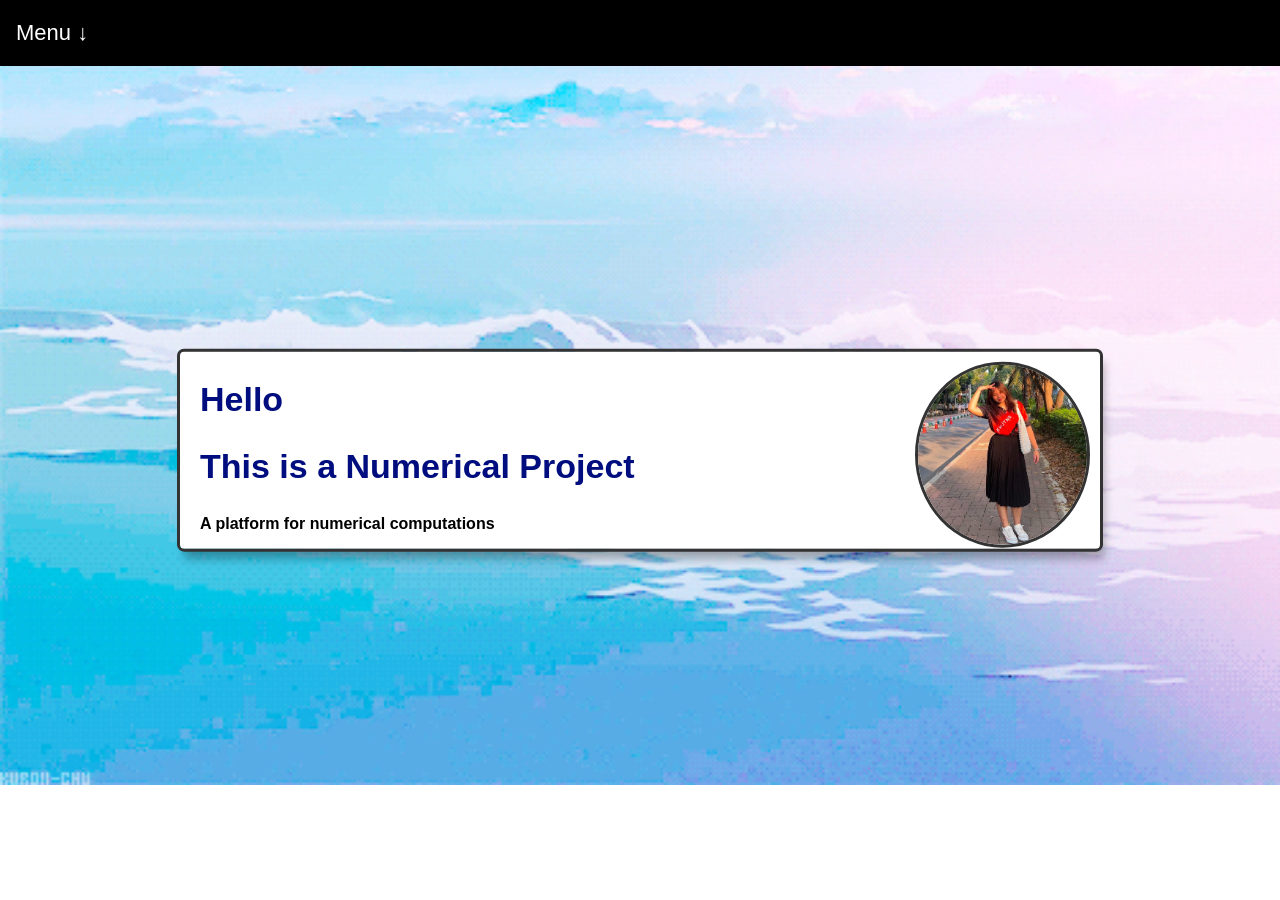
<file: project/index.html>
<!DOCTYPE html>
<html lang="en">
<head>
    <meta charset="UTF-8">
    <meta name="viewport" content="width=device-width, initial-scale=1.0">
    <title>Numerical calculate by Porjor</title>
    <link rel="stylesheet" href="css/style.css">
</head>
<body>
    
    <div class="topnav">
        <div class="dropdown">
            <button class="dropbtn">Menu &darr;</button>
            <div class="dropdown-content">
                <a href="bisec/1bisection.html">Bisection Method</a>
                <a href="false/falseposition.html">False Position Method</a>
                <a href="newton/newtonrap.html">Newton Raphson Method</a>
                <a href="secant/secant.html">Secant Method</a>
                <a href="one_point/opi.html">One Point Iteration Method</a>
                <a href="camer's_rule/camer.html">Camer's Rule</a>
                <a href="gauss_jordan/gauss_jordan.html">Gauss-Jordan Method</a>
                <a href="gauss_em/gelimination.html">Gauss Elimination Method</a>
                <a href="matrix/matrix.html">Matrix Inversion Method</a>
                <a href="newton_interpol/nti.html">Newton Interpolating Method</a>
                <a href="linear/linear.html">Linear Regression</a>
            </div>
        </div>
    </div>
    <div class="box">
        <img src="test2.png" alt="Your Image" class="corner-image">
        <!-- เนื้อหาภายในกล่อง -->
        <h2>Hello</h2>
        <h2>This is a Numerical Project</h2>
        <h3>A platform for numerical computations</h3>

    </div>
    <img src="wall_blue.jpg" class="bgimg" alt="Background Image">

</body>
</html>
</file>
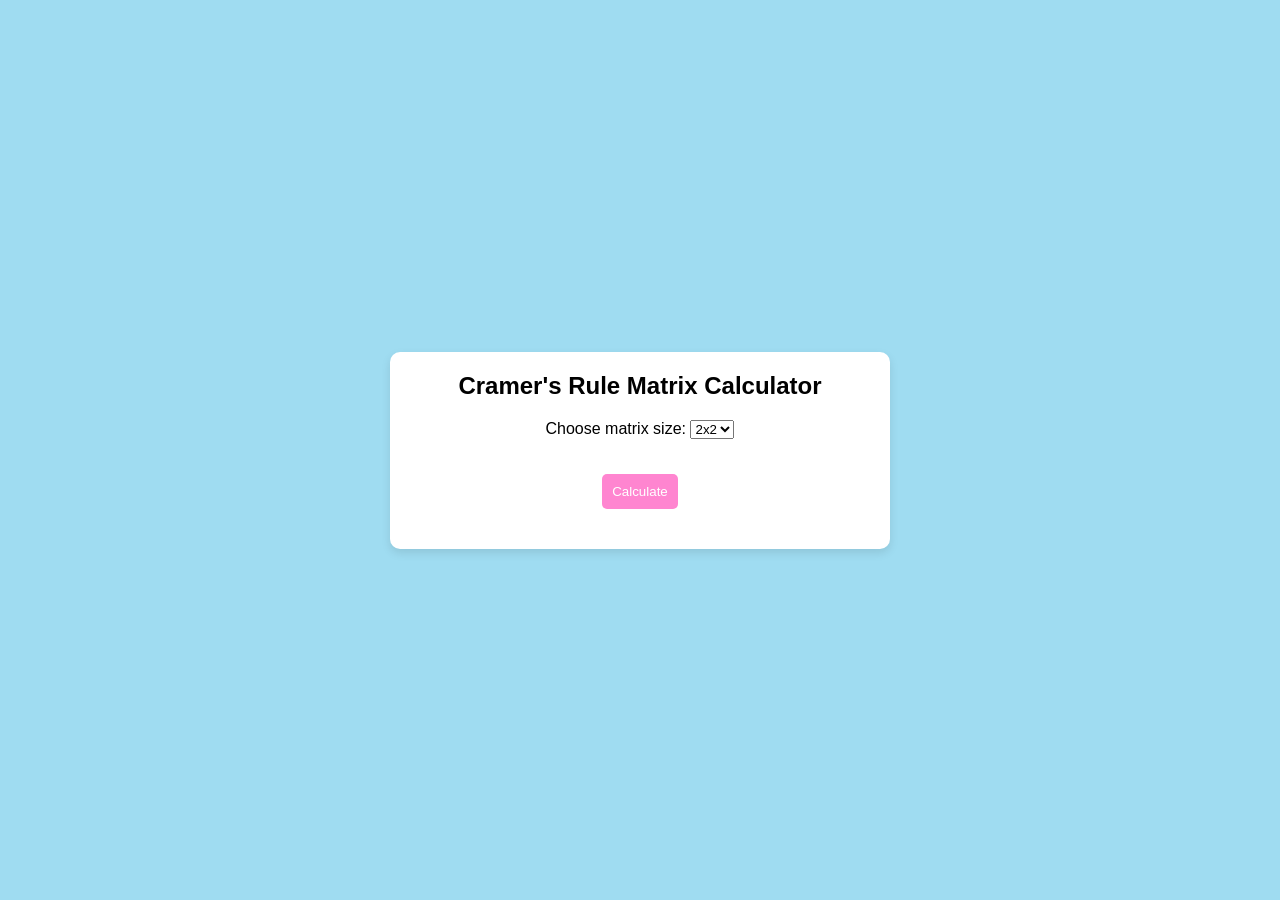
<file: project/carmer/camer.html>
<!DOCTYPE html>
<html lang="en">
<head>
    <meta charset="UTF-8">
    <meta name="viewport" content="width=device-width, initial-scale=1.0">
    <title>Cramer's Rule Calculator</title>
    <link rel="stylesheet" href="style.css">
</head>
<body>
    <div class="container">
        <h1>Cramer's Rule Matrix Calculator</h1>

        <label for="matrix-size">Choose matrix size:</label>
        <select id="matrix-size" onchange="createMatrix()">
            <option value="2">2x2</option>
            <option value="3">3x3</option>
            <option value="4">4x4</option>
        </select>

        <div id="matrix-container"></div>

        <div id="constants-container"></div>

        <button onclick="calculate()">Calculate</button>

        <div id="result"></div>
    </div>

    <script src="cramerRule.js"></script>
</body>
</html>
</file>
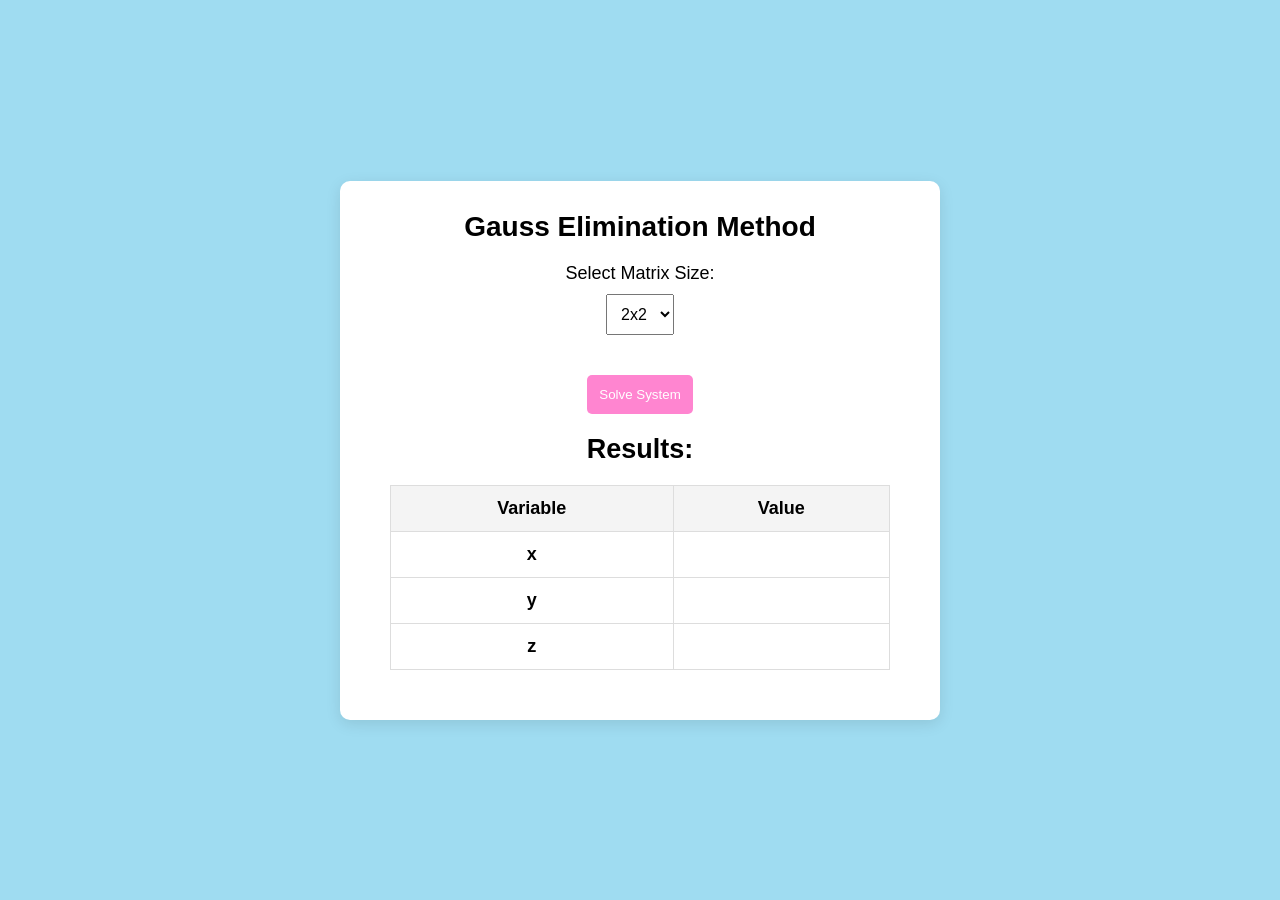
<file: project/gauss_em/gelimination.html>
<!DOCTYPE html>
<html lang="en">
<head>
  <meta charset="UTF-8">
  <meta name="viewport" content="width=device-width, initial-scale=1.0">
  <title>Gauss Elimination Method Calculator</title>
  <link rel="stylesheet" href="style.css">
</head>
<body>

  <div class="container">
    <h1>Gauss Elimination Method</h1>

    <form id="gauss-form">
      <label for="matrix-size">Select Matrix Size:</label>
      <select id="matrix-size" onchange="createMatrixInputs()">
        <option value="2">2x2</option>
        <option value="3">3x3</option>
        <option value="4">4x4</option>
      </select>

      <div id="matrix-container"></div>
      <button type="submit">Solve System</button>
    </form>

    <div id="result">
      <h2>Results:</h2>
      <table id="result-table">
        <thead>
          <tr>
            <th>Variable</th>
            <th>Value</th>
          </tr>
        </thead>
        <tbody>
          <tr><td>x</td><td id="x-value"></td></tr>
          <tr><td>y</td><td id="y-value"></td></tr>
          <tr><td>z</td><td id="z-value"></td></tr>
        </tbody>
      </table>
    </div>
  </div>

  <script src="gaussElimination.js"></script>

</body>
</html>
</file>
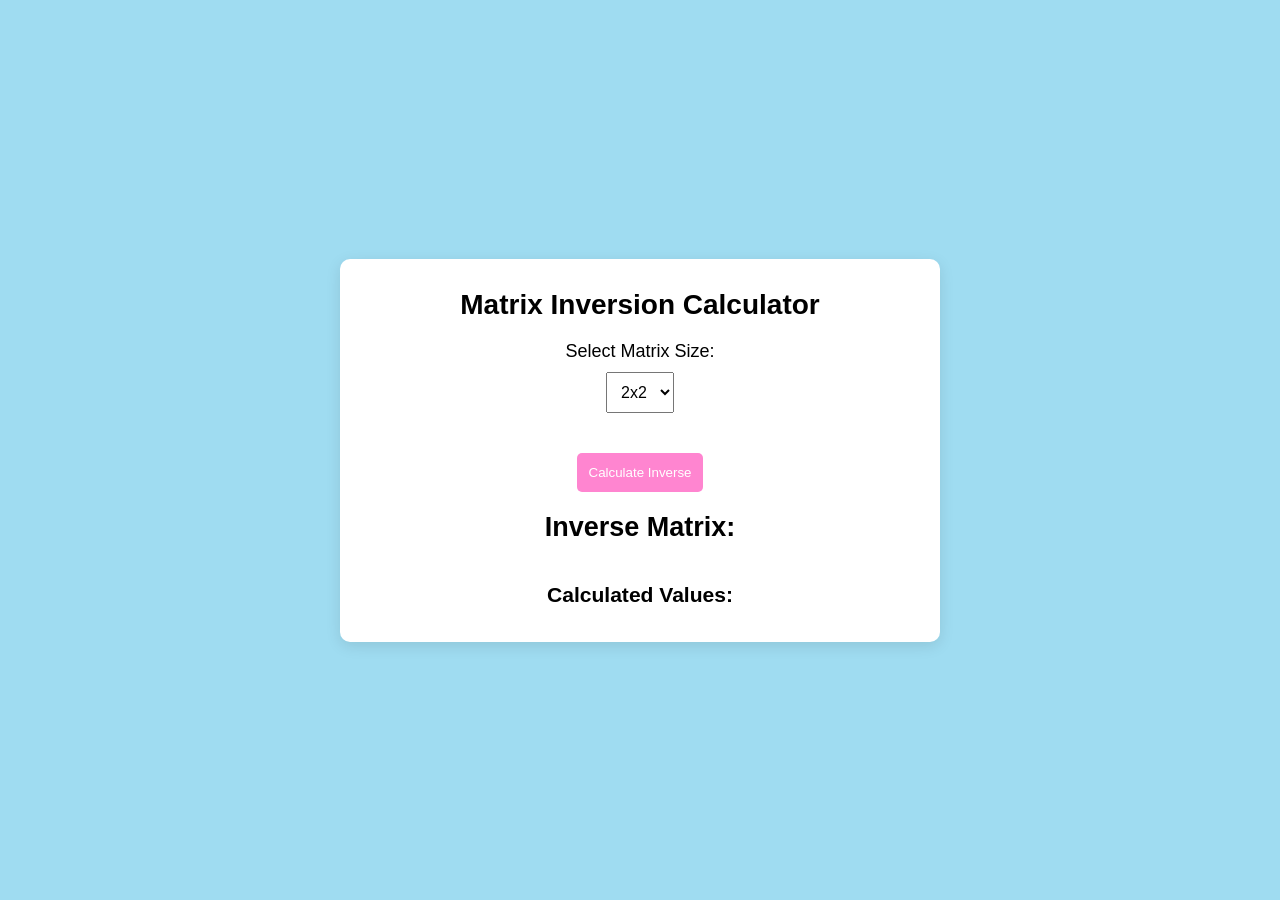
<file: project/matrix/matrix.html>
<!DOCTYPE html>
<html lang="en">
<head>
  <meta charset="UTF-8">
  <meta name="viewport" content="width=device-width, initial-scale=1.0">
  <title>Matrix Inversion Calculator</title>
  <link rel="stylesheet" href="style.css">
</head>
<body>

  <div class="container">
    <h1>Matrix Inversion Calculator</h1>

    <form id="matrix-form">
      <label for="matrix-size">Select Matrix Size:</label>
      <select id="matrix-size" onchange="createMatrixInputs()">
        <option value="2">2x2</option>
        <option value="3">3x3</option>
        <option value="4">4x4</option>
      </select>

      <div id="matrix-container"></div>
      <button type="submit">Calculate Inverse</button>
    </form>

    <div id="result">
      <h2>Inverse Matrix:</h2>
      <table id="result-table"></table>

      <div id="variable-values">
        <h3>Calculated Values:</h3>
        <div id="x-value"></div>
        <div id="y-value"></div>
        <div id="z-value"></div>
      </div>
    </div>
  </div>

  <script src="script.js"></script>

</body>
</html>
</file>
<file: project/css/style.css>
body {
  color: #000000;
  margin: 0;
  padding: 0;
  height: 100%;
  width: 100%;
  font-family: Arial, Helvetica, sans-serif;
  font-weight: 100%;
  font-size: 2rem;
}

.bgimg {
  background-size: cover; 
  background-position: center; 
  width:100%;
  height: 100%;
}

.topnav {
    overflow: hidden;
    background-color: #000000;
    font-family: Arial;
}

.topnav a {
    float: left;
    font-size: 18px;
    color: white;
    text-align: center;
    padding: 14px 16px;
    text-decoration: none;
}

.dropdown {
    float: left;
    overflow: hidden;
  }
  
.dropdown .dropbtn {
    font-size: 22px;
    border: none;
    outline: none;
    color: white;
    padding: 20px 16px;
    background-color: inherit;
    font-family: inherit; /* Important for vertical align on mobile phones */
    margin: 0; /* Important for vertical align on mobile phones */
  }


.topnav a:hover, .dropdown:hover .dropbtn {
    background-color: rgb(154, 201, 255);
  }
  
.dropdown-content {
    display: none;
    position: absolute;
    background-color:#dfcbffb6;
    min-width: 160px;
    box-shadow: 0px 8px 16px 0px rgba(0,0,0,0.2);
    z-index: 1;
  }

.dropdown-content a {
    float: none;
    color: black;
    padding: 12px 16px;
    text-decoration: none;
    display: block;
    text-align: left;
 }
  
.dropdown-content a:hover {
    background-color: #754bb9b6;
  }
  
.dropdown:hover .dropdown-content {
    display: block;
  }

.box {
    background-color: #ffffff;
    width: 80%; /* Use percentage for width */
    max-width: 900px; /* Maximum width to prevent it from getting too wide */
    height: auto; /* Let the height adjust based on content */
    outline-style: solid;
    outline-color: #333333;
    outline-width: 3px;
    text-align: left;
    padding-left: 20px;
    position: absolute;
    top: 50%;
    left: 50%;
    transform: translate(-50%, -50%);
    border-radius: 4px;
    box-shadow: 4px 10px 10px rgba(0, 0, 0, 0.3);
    z-index: 2;
}

h2{
  font-size: 34px;
  color: #000d7e;
}

h3{
  font-size: medium;
}

.corner-image {
  position: absolute;
  top: 10px;
  right: 10px;
  width: max-content;
  height: max-content; 
  max-width: max-content;
  max-height: 180px; 
  border-radius: 50%;
  border: 3px solid #333333;
}

@media only screen and (max-width: 768px) {
  .box {
    width: 90%;
    height: auto;
    padding-left: 10px;
  }

  .corner-image {
    width: 25vw; 
    height: 25vw; 
  }

  .topnav {
    font-size: 14px; 
  }
}

@media only screen and (max-width: 480px) {
  .topnav a {
    font-size: 12px; 
    padding: 10px;
  }

  .box {
    width: 95%; 
  }

  .corner-image {
    width: 30vw; 
    height: 30vw; 
  }
}
</file>
<file: project/carmer/style.css>
* {
  margin: 0;
  padding: 0;
  box-sizing: border-box;
}

body {
  font-family: Arial, sans-serif;
  background-color: #9fdcf1;
  display: flex;
  justify-content: center;
  align-items: center;
  height: 100vh;
}

.container {
  text-align: center;
  background-color: #fff;
  padding: 20px;
  border-radius: 10px;
  box-shadow: 0 4px 10px rgba(0, 0, 0, 0.1);
  width: 500px;
}

h1 {
  margin-bottom: 20px;
  font-size: 24px;
}

label, select {
  margin-bottom: 15px;
}

#matrix-container {
  margin-bottom: 20px;
}

#constants-container {
  margin-bottom: 20px;
}

table {
  margin: 20px auto;
  border-collapse: collapse;
}

table, th, td {
  border: 1px solid #ddd;
}

th, td {
  padding: 10px;
  text-align: center;
}

input[type="number"] {
  width: 60px;
  padding: 5px;
  text-align: center;
  border-radius: 5px;
  border: 1px solid #ccc;
}

button {
  padding: 10px;
  background-color: #ff85d0;
  color: white;
  border: none;
  border-radius: 5px;
  cursor: pointer;
}

button:hover {
  background-color: #d856a6;
}

#result {
  margin-top: 20px;
  font-size: 18px;
  font-weight: bold;
}
</file>
<file: project/gauss_em/style.css>
* {
  margin: 0;
  padding: 0;
  box-sizing: border-box;
}

body {
  font-family: Arial, sans-serif;
  background-color: #9fdcf1;
  display: flex;
  justify-content: center;
  align-items: center;
  height: 100vh;
}

.container {
  text-align: center;
  background-color: #fff;
  padding: 30px;
  border-radius: 10px;
  box-shadow: 0 4px 15px rgba(0, 0, 0, 0.1);
  width: 600px;
}

h1 {
  margin-bottom: 20px;
  font-size: 28px;
}

label {
  margin-bottom: 10px;
  font-size: 18px;
  display: block;
}

select {
  margin-bottom: 20px;
  padding: 10px;
  font-size: 16px;
}

#matrix-container {
  margin-bottom: 20px;
  display: flex;
  justify-content: center;
  flex-direction: column;
  align-items: center;
}

table {
  margin: 20px auto;
  border-collapse: collapse;
  width: 100%;
  max-width: 500px;
}

table, th, td {
  border: 1px solid #ddd;
}

th, td {
  padding: 12px;
  text-align: center;
}

th {
  background-color: #f4f4f4;
}

input[type="number"] {
  width: 80px;
  padding: 8px;
  text-align: center;
  border-radius: 5px;
  border: 1px solid #ccc;
}

button {
  padding: 12px;
  background-color: #ff85d0;
  color: white;
  border: none;
  border-radius: 5px;
  cursor: pointer;
}

button:hover {
  background-color: #d856a6;
}

#result {
  margin-top: 20px;
  font-size: 18px;
  font-weight: bold;
}

#result-table td {
  font-size: 18px;
}
</file>
<file: project/matrix/style.css>
* {
  margin: 0;
  padding: 0;
  box-sizing: border-box;
}

body {
  font-family: Arial, sans-serif;
  background-color: #9fdcf1;
  display: flex;
  justify-content: center;
  align-items: center;
  height: 100vh;
}

.container {
  text-align: center;
  background-color: #fff;
  padding: 30px;
  border-radius: 10px;
  box-shadow: 0 4px 15px rgba(0, 0, 0, 0.1);
  width: 600px;
}

h1 {
  margin-bottom: 20px;
  font-size: 28px;
}

label {
  margin-bottom: 10px;
  font-size: 18px;
  display: block;
}

select {
  margin-bottom: 20px;
  padding: 10px;
  font-size: 16px;
}

#matrix-container {
  margin-bottom: 20px;
  display: flex;
  justify-content: center;
  flex-direction: column;
  align-items: center;
}

table {
  margin: 20px auto;
  border-collapse: collapse;
  width: 100%;
  max-width: 500px;
}

table, th, td {
  border: 1px solid #ddd;
}

th, td {
  padding: 12px;
  text-align: center;
}

th {
  background-color: #f4f4f4;
}

input[type="number"] {
  width: 80px;
  padding: 8px;
  text-align: center;
  border-radius: 5px;
  border: 1px solid #ccc;
}

button {
  padding: 12px;
  background-color: #ff85d0;
  color: white;
  border: none;
  border-radius: 5px;
  cursor: pointer;
}

button:hover {
  background-color: #d856a6;
}

#result {
  margin-top: 20px;
  font-size: 18px;
  font-weight: bold;
}

#result-table td {
  font-size: 18px;
}

#variable-values {
  margin-top: 20px;
  font-size: 18px;
}

#variable-values div {
  margin: 5px 0;
}
</file>
